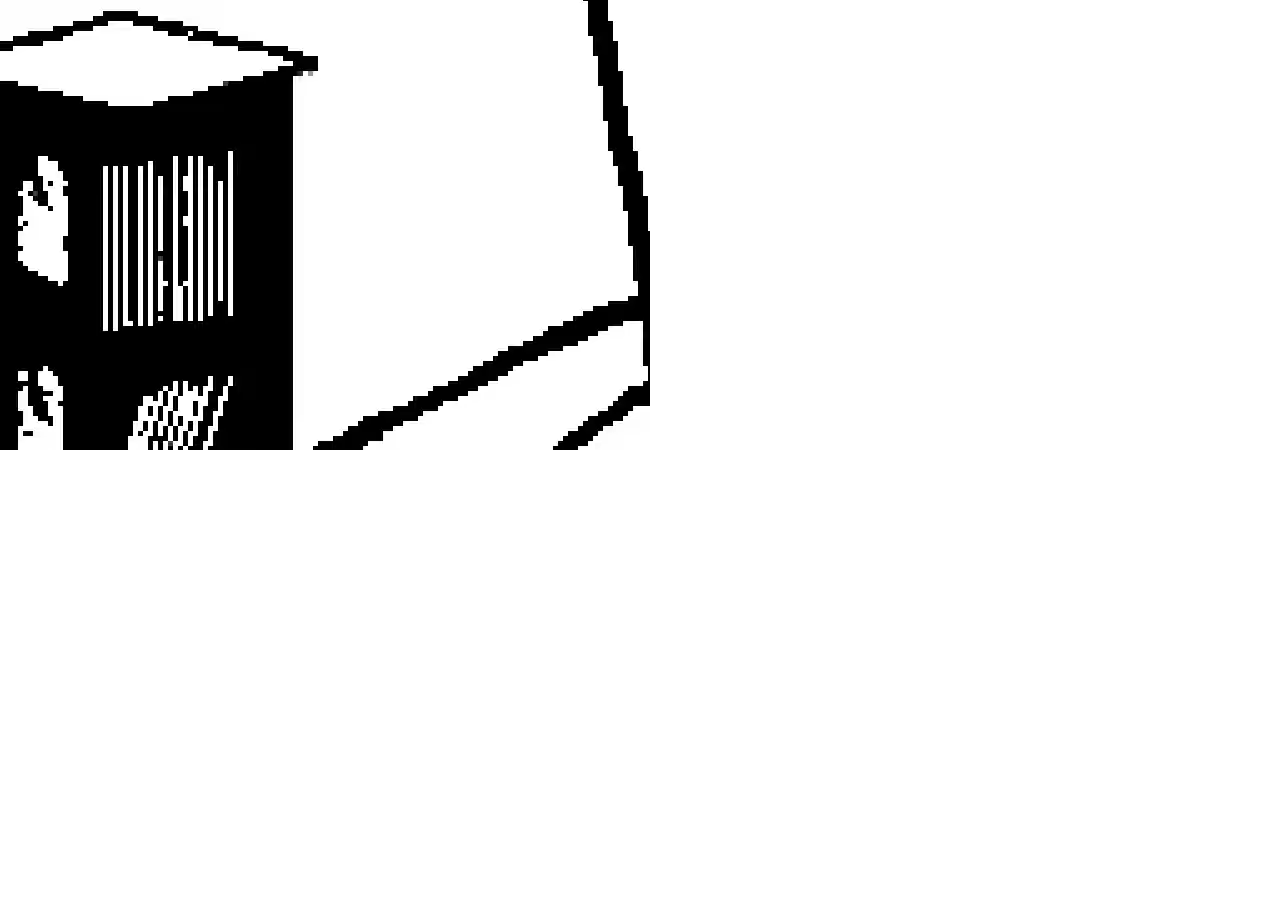
<file: 31_test/index.html>
<!DOCTYPE html>
<html style="overflow:hidden;">
  <head>
    <title>31 TEST</title>
    <meta charset="utf-8" />
    <style>
      * {
        margin:0;
        padding:0;
      }
      
      body {
        width:650px;
        height:450px;
      }
      
      #playback, .interact {
        position:absolute;
        top:0;
        left:0;
        width:650px;
        height:450px;
      }
    </style>
  </head>
  <body>
    <div id="playback">
      <video width="650" height="450" autoplay loop>
		    <source src="video.webm" type="video/webm" />
		    Twoja przeglądarka nie wspiera HTML5 Video :(
		    Aby obejrzeć tą animacje, zaktualizuj przeglądarkę.
      </video>
	    <div class="interact">
        <p style="opacity:0;">Workaround</p>
      </div>
    <script src="script.js"></script>
    </div>
  </body>
</html>
</file>
